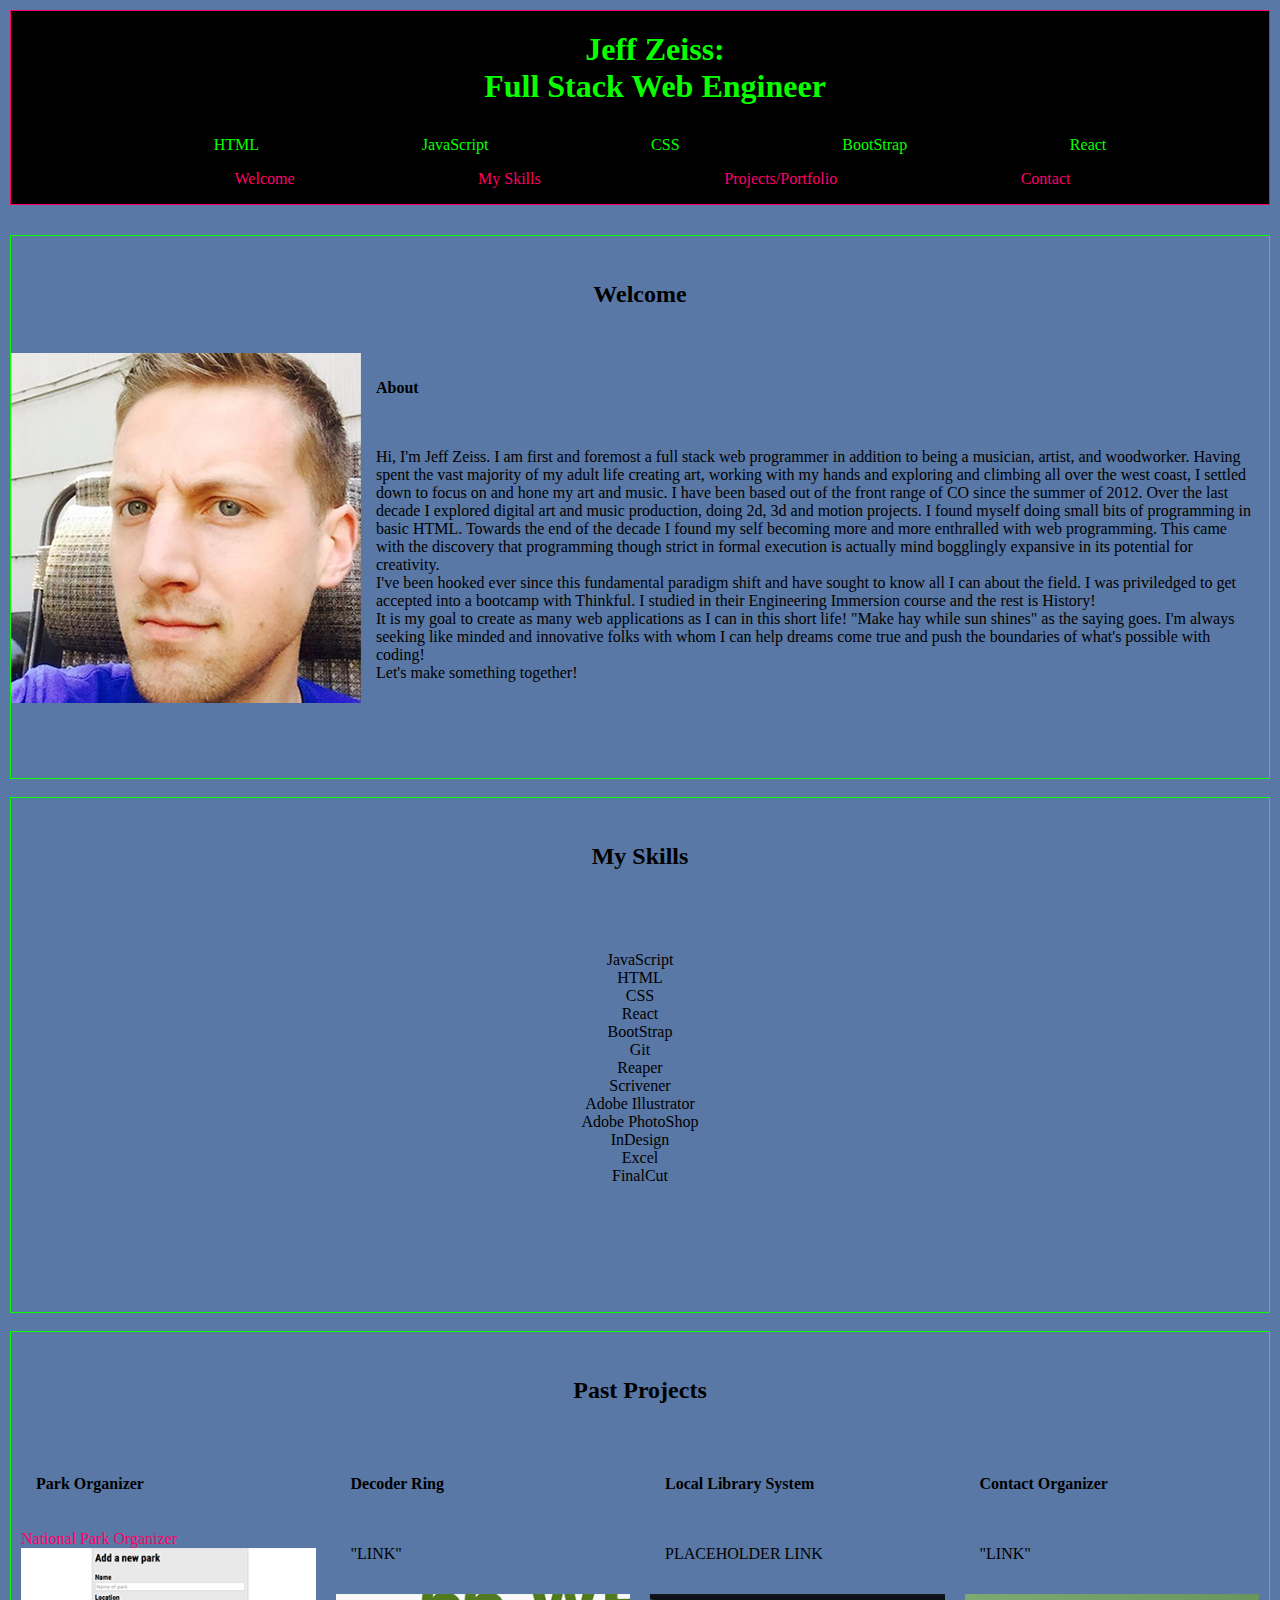
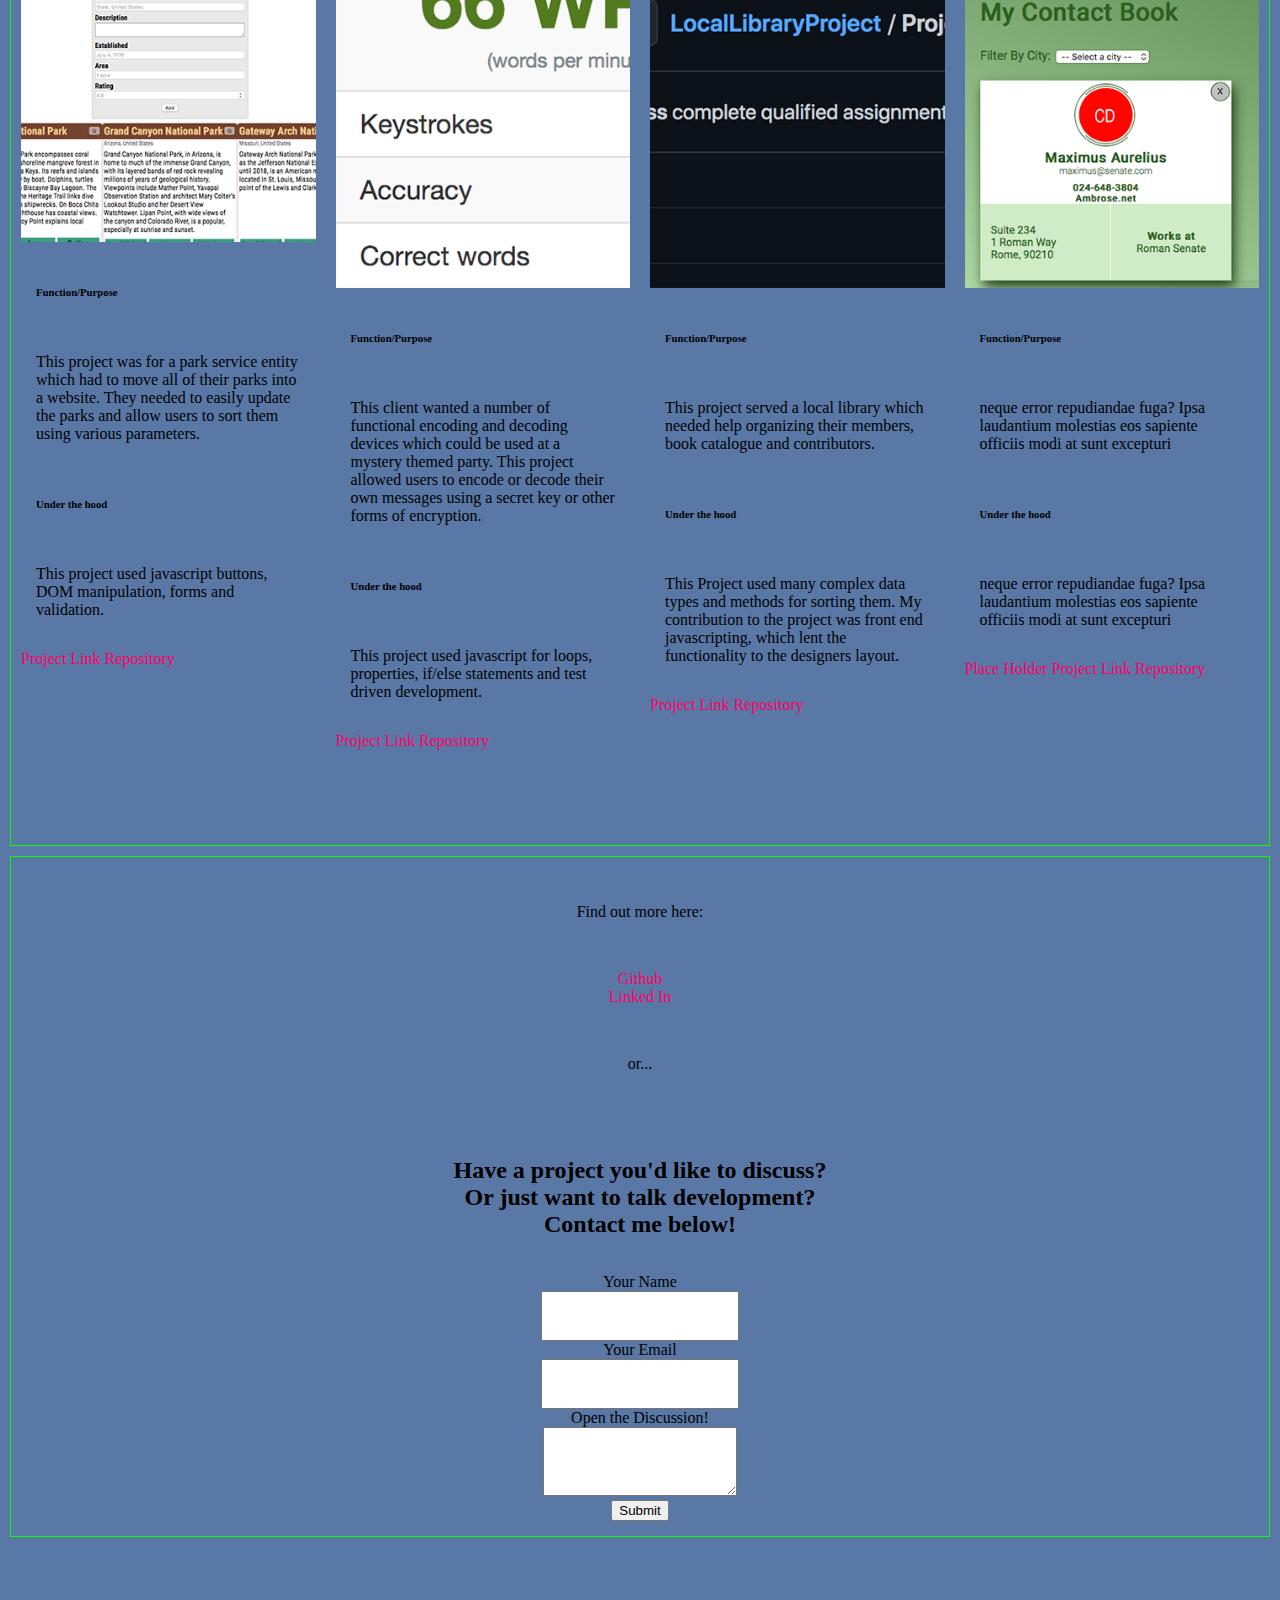
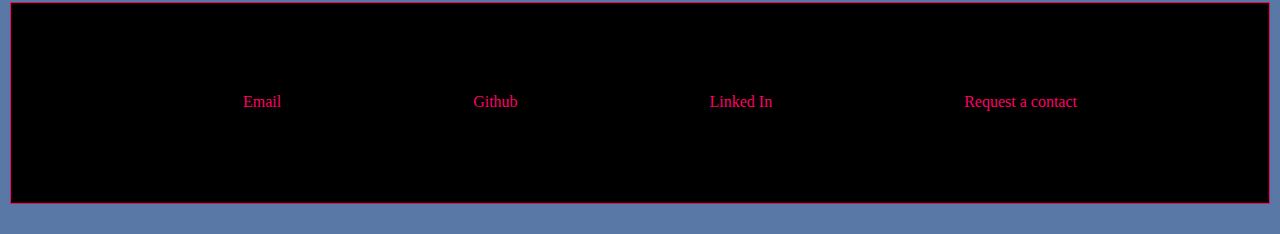
<file: index.html>
<!DOCTYPE html>
<html lang="en">
  <head>
    <meta charset="UTF-8">
    <meta http-equiv="X-UA-Compatible" content="IE=edge">
    <meta name="description" content="Jeffrey Zeiss's Full Stack Web Development Portfolio Home Page.">
    <meta name="viewport" content="width=device-width, initial-scale=1.0">
    <title>Jeff Zeiss: Full Stack Developer</title>
    <link rel="stylesheet" href="style.css">
  </head>
  <body>
    <header>
      <h1>Jeff Zeiss: <br>Full Stack Web Engineer</h1>
      <ul class="horizList">
        <li>HTML</li> 
        <li>JavaScript</li> 
        <li>CSS</li>
        <li>BootStrap</li> 
        <li>React</li>
      </ul>
      <Nav class="topNav">
        <ul class="navUL">
          <li class=liLink><a href=#welcome>Welcome</a></li>
          <li class=liLink><a href=#about>My Skills</a></li>
          <li class=liLink><a href=#projects>Projects/Portfolio</a></li>
          <li class=liLink><a href=#contact>Contact</a></li>
        </ul>
      </Nav>
    </header>
    <main>
      <section id="welcome">
        <h2>Welcome</h2>
        <div class="welcomeFlex">
          <img src="assets/selfie.png" alt="selfie" width="350" height= "350"/>
        
          <div>
          <!-- general notes about myself and personality -->
          <!-- how you got into coding/passion for the web -->
          <!-- where you are -->
          <!-- where you want to be -->
          <!-- who you want to work with TEAM/CLIENT -->
          <!-- what you want to work on -->
            <h4>About</h4>
            <p>Hi, I'm Jeff Zeiss. I am first and foremost a full stack web programmer in addition to being a musician, artist, and woodworker. 
              Having spent the vast majority of my adult life creating art, working with my hands and exploring and climbing all over the west coast, I
              settled down to focus on and hone my art and music. I have been based out of the front range of CO since the summer of 2012. Over the last 
              decade I explored digital art and music production, doing 2d, 3d and motion projects. I found myself doing small bits of programming in basic HTML. 
              Towards the
              end of the decade I found my self becoming more and more enthralled with web programming. This came with the discovery that programming though 
              strict in formal execution is actually mind bogglingly expansive in its potential for creativity.<br>
              I've been hooked ever since this fundamental paradigm shift and have sought to know all I can about the field. 
              I was priviledged to get accepted into a bootcamp with Thinkful. I studied in their Engineering Immersion course and the rest is History! <br>
              It is my goal to create as many web applications as I can in this short life! "Make hay while sun shines" as the saying goes. I'm always 
              seeking like minded and innovative folks with whom I can help dreams come true and push the boundaries of what's possible with coding!<br>
              Let's make something together!
            </p>
          </div>
        </div>
      </section>
      <div><br></div>
      <section id="about">
        <h2>My Skills</h2>
        <p><ol>
          <li>JavaScript</li>
          <li>HTML</li>
          <li>CSS</li>
          <li>React</li>
          <li>BootStrap</li>
          <li>Git</li>
          <li>Reaper</li>
          <li>Scrivener</li>
          <li>Adobe Illustrator</li>
          <li>Adobe PhotoShop</li>
          <li>InDesign</li>
          <li>Excel</li>
          <li>FinalCut</li>
        </ol></p>
        <!-- <div> -->
          <!-- skills -->
          <!-- experience -->
          <!-- passion for the web -->
          <!-- standout as a unique engineer -->
          <!-- <p>Lorem ipsum dolor sit amet consectetur adipisicing elit. Maxime mollitia,
          molestiae quas vel sint commodi repudiandae consequuntur voluptatum laborum
          numquam blanditiis harum quisquam eius sed odit fugiat iusto fuga praesentium
          optio, eaque rerum! Provident similique accusantium nemo autem. Veritatis
          obcaecati tenetur iure eius earum ut molestias architecto voluptate aliquam
          nihil, eveniet aliquid culpa officia aut! Impedit </p>
        </div> -->
      </section>
      <div><br></div>

      <section id="projects">
        <h2>Past Projects</h2>
        <div class="projCard">
          <div class="row">
            <div class="project responsive">
              <h4>Park Organizer</h4>
              <a href="https://jeffzeiss.github.io/NationalParkOrganizer/">National Park Organizer</a>
              <img src="assets/np.png" alt="screen grab" width="350" height="350"/>
              <h6>Function/Purpose</h6>
              <p>This project was for a park service entity which had to move all of their parks into a website. They needed to easily update the parks 
              and allow users to sort them using various parameters. 
              </p>
              <h6>Under the hood</h6>
              <p>This project used javascript buttons, DOM manipulation, forms and validation.</p>
              <a href="https://github.com/JeffZeiss/NationalParkOrganizer">Project Link Repository</a>
            </div>
            <!-- </div>
              <div class="projCard"> -->
            <div class="project responsive">
              <h4>Decoder Ring</h4>
              <!-- <a href="https://github.com/JeffZeiss/LocalLibraryProject/tree/main/Project_Local_Library_1">Project Link Live</a> -->
              <p>"LINK"</p>
              <img src="assets/placeholder2.png" alt="screen grab" width="350" height="350"/>
              <h6>Function/Purpose</h6>
              <p>This client wanted a number of functional encoding and decoding devices which could be used at a mystery themed party. This 
              project allowed users to encode or decode their own messages using a secret key or other forms of encryption.</p>
              <h6>Under the hood</h6>
              <p>This project used javascript for loops, properties, if/else statements and test driven development.</p>
              <a href="https://github.com/JeffZeiss/Decoder_Ring_Capstone">Project Link Repository</a>
            </div>
          </div>
          <div class="row">
                    <!-- </div>
                      <div class="projCard"> ----------LINK DEAD-->
            <div class="project responsive">
              <h4>Local Library System</h4>
                   <!-- <a href="https://jeffzeiss.github.io/LocalLibraryProject/">Local Library System</a> -->
              <p>PLACEHOLDER LINK</p>
              <img src="assets/placeholder1.png" alt="screen grab" width="350" height="350"/>
              <h6>Function/Purpose</h6>
              <p>This project served a local library which needed help organizing their members, book catalogue and contributors.</p>
              <h6>Under the hood</h6>
              <p>This Project used many complex data types and methods for sorting them. My contribution to the project was front end javascripting, which
              lent the functionality to the designers layout.
              </p>
              <a href="https://github.com/JeffZeiss/LocalLibraryProject">Project Link Repository</a>
              </div><br>
              <div class="project responsive">
              <h4>Contact Organizer</h4>
              <!-- <a href="https://github.com/JeffZeiss/LocalLibraryProject/tree/main/Project_Local_Library_1">Project Link Live</a> -->
              <p>"LINK"</p>
              <img src="assets/contacts.png" alt="screen grab" width="350" height="350"/>
              <h6>Function/Purpose</h6>
              <p>neque error repudiandae fuga? Ipsa laudantium molestias eos 
              sapiente officiis modi at sunt excepturi</p>
              <h6>Under the hood</h6>
              <p>neque error repudiandae fuga? Ipsa laudantium molestias eos 
              sapiente officiis modi at sunt excepturi</p>
              <a href="https://github.com/JeffZeiss/RosterReactM21CP8">Place Holder Project Link Repository</a>
            </div><br>
        <!-- </div>
        <div class="row"> ----------LINK WORKING-->
          </div>
        </div>
      </section>
      <section id="contact">
        <form action="https://formspree.io/f/mwkwgbqq" target ="_blank" method="post">
          <p>Find out more here:</p><br>
          <a href="https://github.com/JeffZeiss">Github</a><br>
          <a href="https://www.linkedin.com/in/jeffreyzeiss/">Linked In</a><br><br><p>or...</p><br>
          <h2>Have a project you'd like to discuss? <br>Or just want to talk development?<br>Contact me below!</h2>
          <label for="name">Your Name</label>
          <input id="name" type="text" name="name" required/><br>
          <label for="email">Your Email</label>
          <input id="email" type="email" name="email" required/><br>
          <label for="messageme">Open the Discussion!</label>
          <textarea id="messageme" name="messageContent" required maxlength="250"></textarea><br>
          <button type="submit">Submit</button>
        </form>
      </section>    
    </main>
    <footer>
      <h5>Contact me with one of the links below!</h5>
      <ul class="horizList">
        <li><a href="mailto:jefferzeiss@gmail.com">Email</a></li>
        <li><a href="https://github.com/JeffZeiss">Github</a></li>
        <li><a href="https://www.linkedin.com/in/jeffreyzeiss/">Linked In</a></li>
        <li><a href="#contact">Request a contact</a></li>
      </ul>
      <h6>©2021 Jeffrey Zeiss. All Rights Reserved</h6>
      
    </footer>
  </body>
</html>
</file>
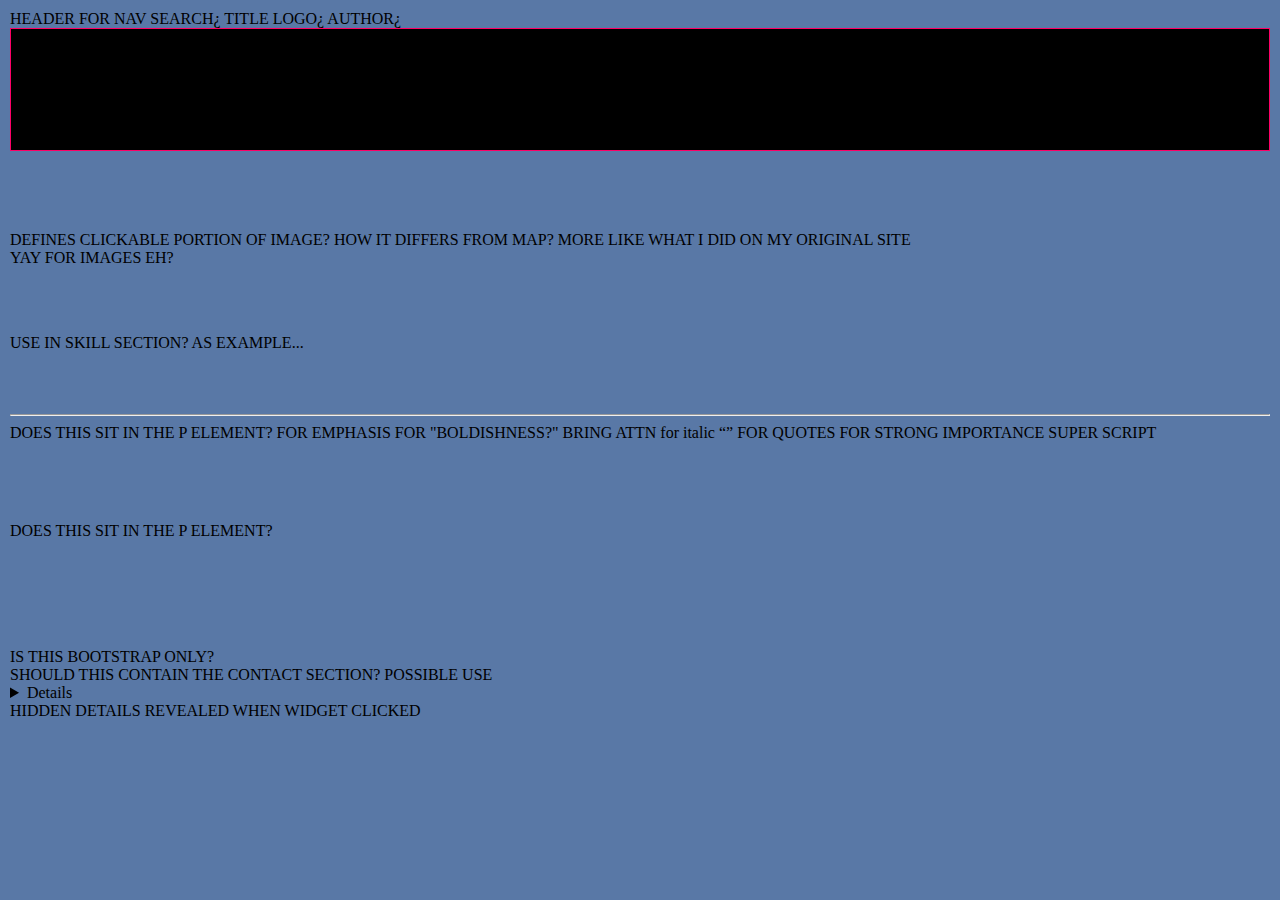
<file: indexElementNotes.html>
<html lang="en">
<head>
    <meta charset="UTF-8">
    <meta http-equiv="X-UA-Compatible" content="IE=edge">
    <meta name="viewport" content="width=device-width, initial-scale=1.0">
    <title>Jeff Zeiss: Developer</title>
    <link rel="stylesheet" href="style.css">
</head>
<body>
    HEADER FOR NAV SEARCH¿ TITLE LOGO¿ AUTHOR¿
    <main>
    <header>
        TITLE
        <h1></h1>
        NAVIGATION
        <nav>
            <ul>LINKS
                <li>
                    <a href="#"></a>
                </li>
            </ul>
        </nav>
    </header>
    <section>
        <h2></h2>

    </section>
    <area> DEFINES CLICKABLE PORTION OF IMAGE? HOW IT DIFFERS FROM MAP?
    <map></map>MORE LIKE WHAT I DID ON MY ORIGINAL SITE
    <img> YAY FOR IMAGES EH?
    <div></div>
    <article>
        <h3></h3>
        <code></code>USE IN SKILL SECTION? AS EXAMPLE...
        <p></p>
        <hr>DOES THIS SIT IN THE P ELEMENT?
        <em></em> FOR EMPHASIS
        <b></b> FOR "BOLDISHNESS?" BRING ATTN
        <i></i> for italic
        <q></q> FOR QUOTES
        <strong></strong> FOR STRONG IMPORTANCE
        <sup></sup> SUPER SCRIPT
        <p></p>
        <br>DOES THIS SIT IN THE P ELEMENT?
        <p></p>
        <div>
            <p></p>
        </div>
      </article>
      <card></card>IS THIS BOOTSTRAP ONLY?
    </main> SHOULD THIS CONTAIN THE CONTACT SECTION?

    POSSIBLE USE
    <details></details>HIDDEN DETAILS REVEALED WHEN WIDGET CLICKED
    <dialog></dialog>
    <menu></menu>
    <template> PLACED TO BE FILLED HYPOTHETICALLY VIA JS


    CONTACT
    <form></form>

 These are finished form examples from the checkpoint
    <form action="process-form.js" method="post">
        <!-- Add the HTML input elements here -->
      Text example
      <label for="user-name">First name:</label>
  <input id="user-name" type="text" name="name" />
 
 
  <input
    id="location"
    type="text"
    name="zipcode"
    autofocus="on"
    maxlength="5"
    required
    placeholder=""
  />  Alternative input options + placeholder where?
  <label for="form-message">Your message:</label>
 
 text area 
  <textarea
    id="form-message"
    name="message"
    autofocus="on"
    required
    maxlength="200"
  ></textarea>


  <form> Radio butons!
    <h2>Favorite Color:</h2>
    <input id="red" name="color" type="radio" value="red" />
    <label for="red">Red</label><br />
    <input id="blue" name="color" type="radio" value="blue" />
    <label for="blue">Blue</label><br />
    <input id="white" name="color" type="radio" value="white" />
    <label for="white">White</label><br />
  </form>


  <form> Checkboxes
    <p>Choose your monster's features:</p>
    <input name="scales" type="checkbox" id="scales" />
    <label for="scales">Scales</label><br />
    <input name="horns" type="checkbox" id="horns" />
    <label for="horns">Horns</label><br />
    <input name="wings" type="checkbox" id="wings" />
    <label for="wings">Wings</label>
  </form>


  <form> dropdown list
    <h2>Choose a font:</h2>
    <select name="fonts" size="1">
      <option value="arial">Arial</option>
      <option value="times">Times New Roman</option>
      <option value="comicsans">Comic Sans</option>
      <option value="papyrus">Papyrus</option>
    </select>
  </form>


  <form> SUBMISSION BUTTONS<<<<<<<<<<<<<<<<<<<
    <button type="submit">Submit</button>
    <button type="reset">Reset</button>
  </form>


  <form>
    <fieldset>field sets
      <legend>Shipping Information</legend>
      <div>
        <label for="shippingName">Name:</label>
        <input id="shippingName" type="text" name="shipName" />
      </div>
      <div>
        <label for="shippingZip">Zip code:</label>
        <input id="shippingZip" type="text" name="shipZip" />
      </div>
    </fieldset>
  </form>


  <form> Password field
    <label for="pwd">Password:</label>
    <input id="pwd" type="password" name="pwd" minlength="8" />
  </form>

  <form> Pattern forcer
    <label for="phonenum">Phone #:</label>
    <input
      id="phonenum"
      type="text"
      name="phone"
      pattern="\d{3}[\-]\d{3}[\-]\d{4}"
      placeholder="xxx-xxx-xxxx"
    />
  </form>



    </form> end form example list
  
    <form></form>
    <input/> single container
    <fieldset></fieldset>
    <option></option>
    <select></select>
    <label></label>
    <textarea>	
    <button></button>
    CONTACT INFO
    <address></address>
    ABOUT SITE THE AUTHOR, COPYRIGHT
    <footer></footer>
    SCRIPT
    <script href></script>
    <noscript></noscript>
</body>
</html>
</file>
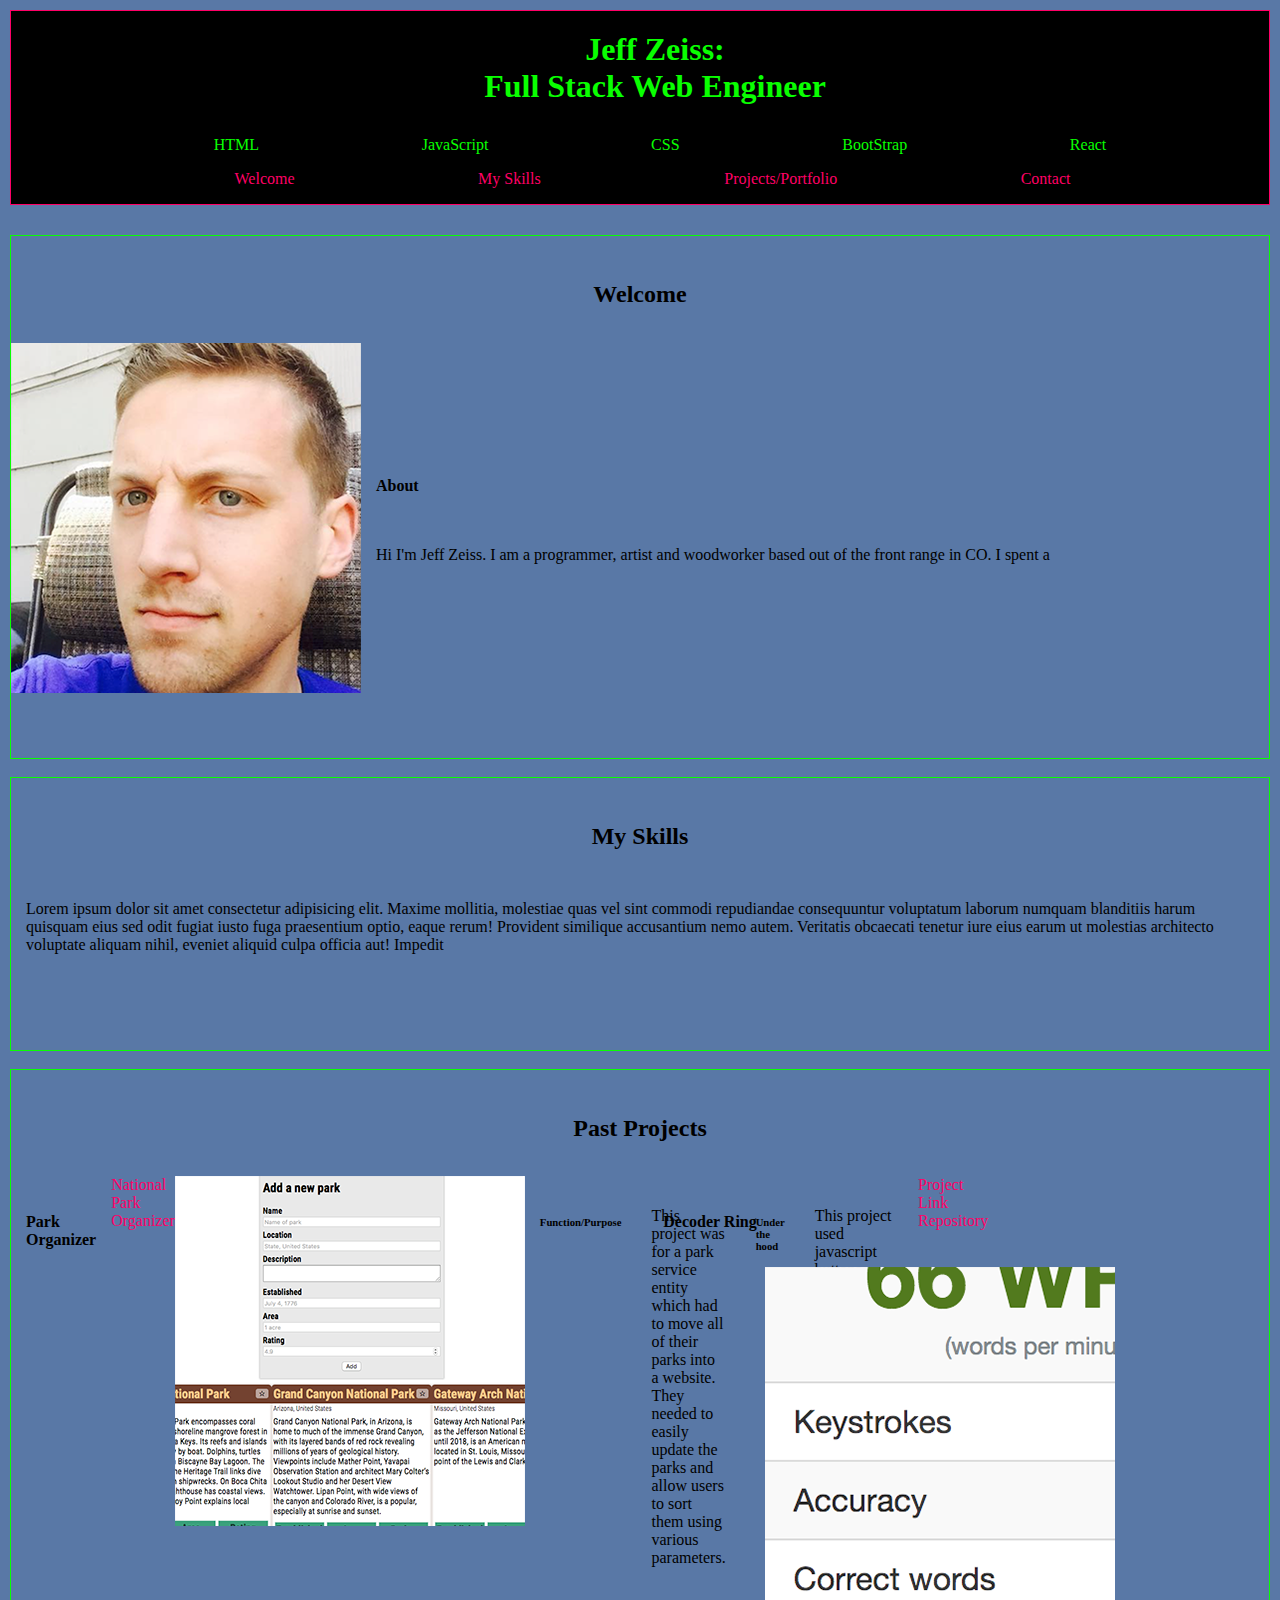
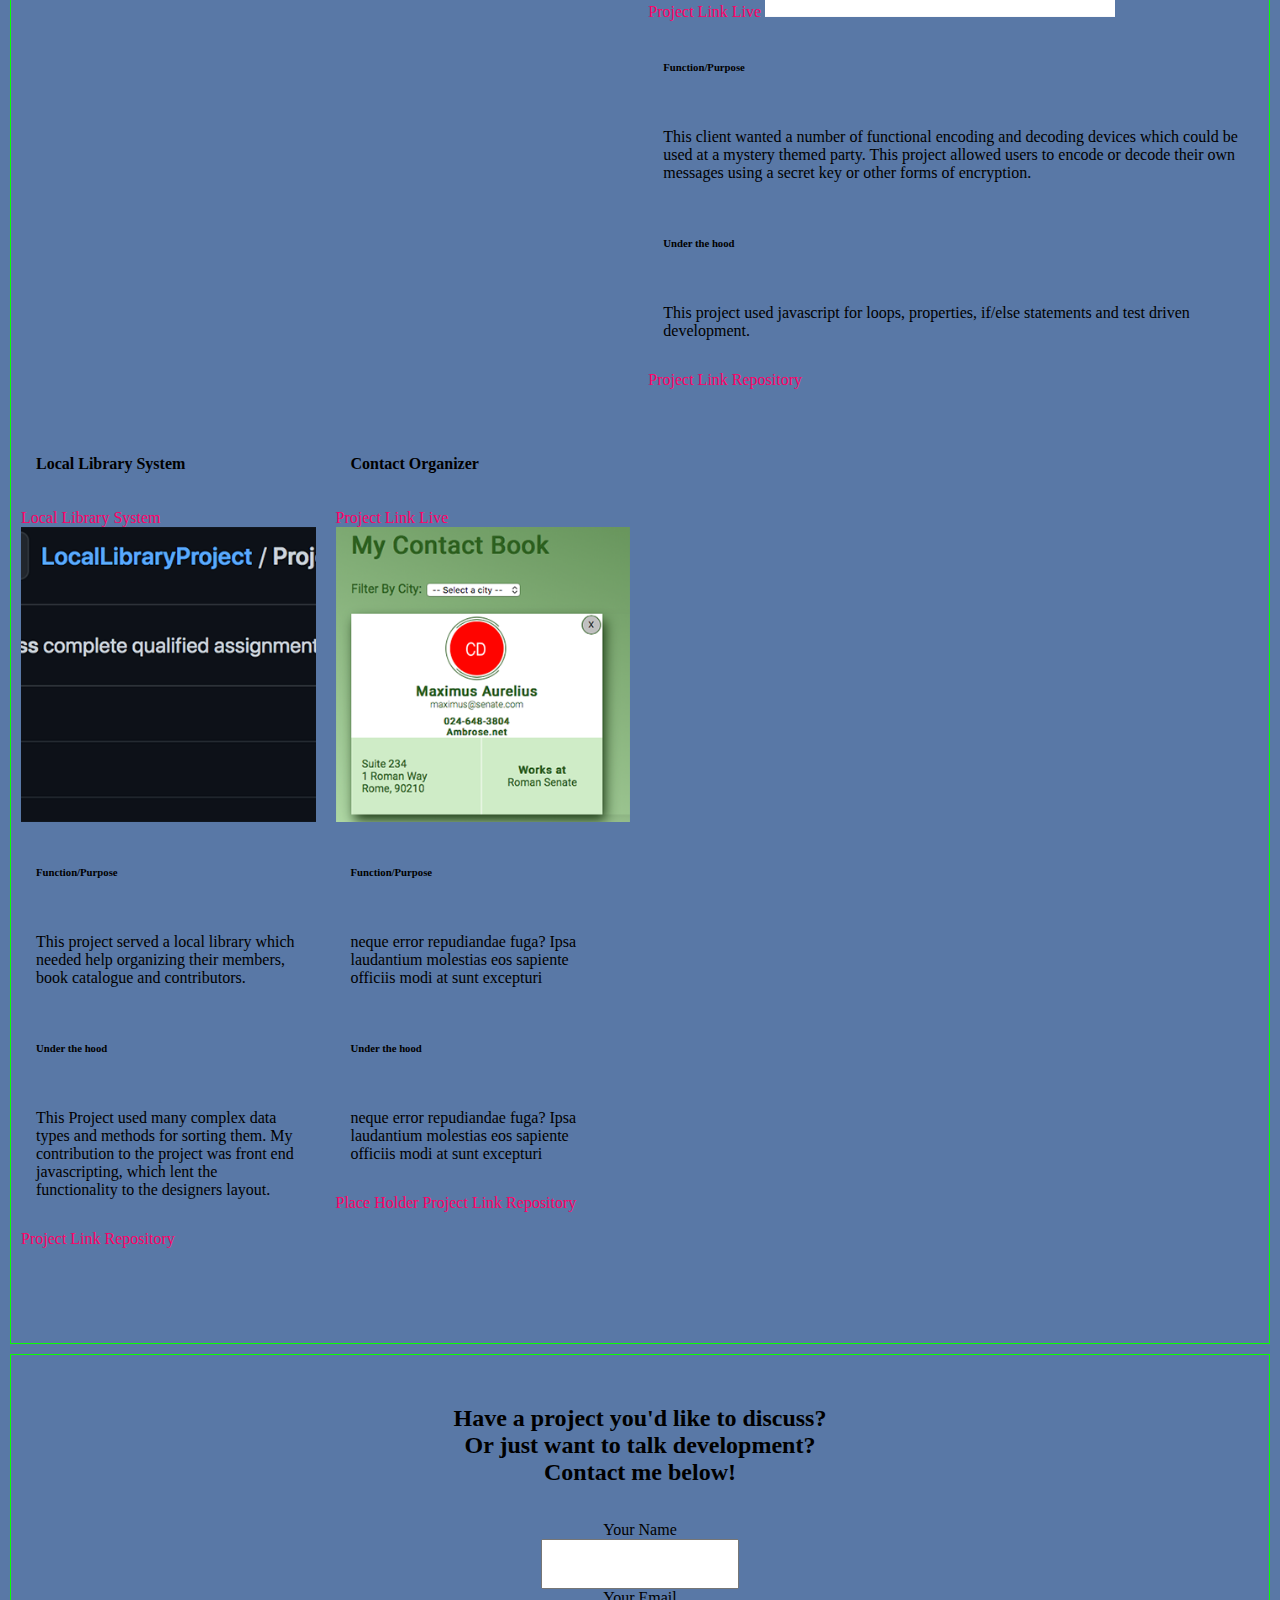
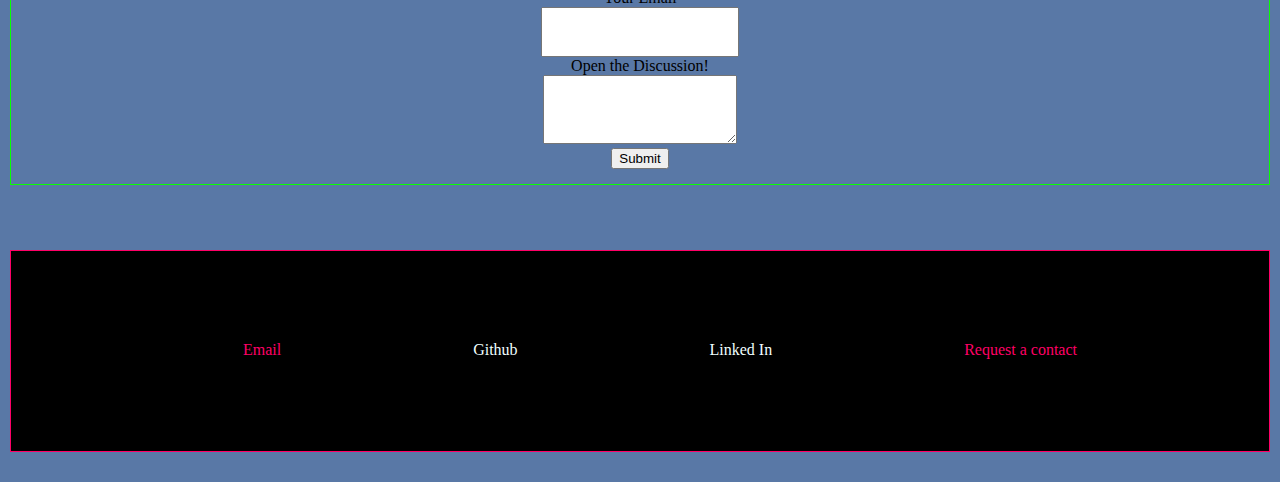
<file: indexNOT UPDATED copy.html>
<!DOCTYPE html>
<html lang="en">
  <head>
    <meta charset="UTF-8">
    <meta http-equiv="X-UA-Compatible" content="IE=edge">
    <meta name="description" content="Jeffrey Zeiss's Full Stack Web Development Portfolio Home Page.">
    <meta name="viewport" content="width=device-width, initial-scale=1.0">
    <title>Jeff Zeiss: Full Stack Developer</title>
    <link rel="stylesheet" href="style.css">
  </head>
  <body>
    <header>
      <h1>Jeff Zeiss: <br>Full Stack Web Engineer</h1>
      <ul class="horizList">
        <li>HTML</li> 
        <li>JavaScript</li> 
        <li>CSS</li>
        <li>BootStrap</li> 
        <li>React</li>
      </ul>
      <Nav class="topNav">
        <ul class="navUL">
          <li class=liLink><a href=#welcome>Welcome</a></li>
          <li class=liLink><a href=#about>My Skills</a></li>
          <li class=liLink><a href=#projects>Projects/Portfolio</a></li>
          <li class=liLink><a href=#contact>Contact</a></li>
        </ul>
      </Nav>
    </header>
    <main>
      <section id="welcome">
        <h2>Welcome</h2>
        <div class="welcomeFlex">
          <img src="assets/selfie.png" alt="selfie" width="350" height= "350"/>
        
          <div>
          <!-- general notes about myself and personality -->
          <!-- how you got into coding/passion for the web -->
          <!-- where you are -->
          <!-- where you want to be -->
          <!-- who you want to work with TEAM/CLIENT -->
          <!-- what you want to work on -->
            <h4>About</h4>
            <p>Hi I'm Jeff Zeiss. I am a programmer, artist and woodworker based out of the front range in CO. I spent 
            a 
            </p>
          </div>
        </div>
      </section>
      <div><br></div>
      <section id="about">
        <h2>My Skills</h2>
        <div>
          <!-- skills -->
          <!-- experience -->
          <!-- passion for the web -->
          <!-- standout as a unique engineer -->
          <p>Lorem ipsum dolor sit amet consectetur adipisicing elit. Maxime mollitia,
          molestiae quas vel sint commodi repudiandae consequuntur voluptatum laborum
          numquam blanditiis harum quisquam eius sed odit fugiat iusto fuga praesentium
          optio, eaque rerum! Provident similique accusantium nemo autem. Veritatis
          obcaecati tenetur iure eius earum ut molestias architecto voluptate aliquam
          nihil, eveniet aliquid culpa officia aut! Impedit </p>
        </div>
      </section>
      <div><br></div>

      <section id="projects">
        <h2>Past Projects</h2>
        <div class="projCard">
          <div class="row">
            <h4>Park Organizer</h4>
              <a href="https://jeffzeiss.github.io/NationalParkOrganizer/">National Park Organizer</a>
              <img src="assets/np.png" alt="screen grab" />
              <!-- width="350" height="350" -->
              
              <h6>Function/Purpose</h6>
              <p>This project was for a park service entity which had to move all of their parks into a website. They needed to easily update the parks 
              and allow users to sort them using various parameters. 
              </p>
              <h6>Under the hood</h6>
              <p>This project used javascript buttons, DOM manipulation, forms and validation.</p>
              <a href="https://github.com/JeffZeiss/NationalParkOrganizer">Project Link Repository</a>
            </div><br>
        <!-- </div>
        <div class="projCard"> -->
            <div class="project responsive">
              <h4>Decoder Ring</h4>
              <a href="https://github.com/JeffZeiss">Project Link Live</a>
              <!-- <p>"LINK"</p> -->
              <img src="assets/placeholder2.png" alt="screen grab" />
              <!-- width="350" height="350" -->
              
              <h6>Function/Purpose</h6>
              <p>This client wanted a number of functional encoding and decoding devices which could be used at a mystery themed party. This 
              project allowed users to encode or decode their own messages using a secret key or other forms of encryption.</p>
              <h6>Under the hood</h6>
              <p>This project used javascript for loops, properties, if/else statements and test driven development.</p>
              <a href="https://github.com/JeffZeiss/Decoder_Ring_Capstone">Project Link Repository</a>
            </div>
          </div>
          <div class="row">
          <!-- </div>
        <div class="projCard"> -->
            <div class="project responsive">
              <h4>Local Library System</h4>
                   <a href="https://github.com/JeffZeiss">Local Library System</a>
              <!-- <p>PLACEHOLDER LINK</p> -->
              <img src="assets/placeholder1.png" alt="screen grab" />
              <!-- width="350" height="350" -->
              
              <h6>Function/Purpose</h6>
              <p>This project served a local library which needed help organizing their members, book catalogue and contributors.</p>
              <h6>Under the hood</h6>
              <p>This Project used many complex data types and methods for sorting them. My contribution to the project was front end javascripting, which
              lent the functionality to the designers layout.
              </p>
              <a href="https://github.com/JeffZeiss/LocalLibraryProject">Project Link Repository</a>
            </div><br>
        <!-- </div>
        <div class="row"> -->
            <div class="project responsive">
              <h4>Contact Organizer</h4>
              <a href="https://github.com/JeffZeiss">Project Link Live</a>
              <!-- <p>"LINK"</p> -->
              <img src="assets/contacts.png" alt="screen grab" />
              <!-- width="350" height="350" -->
              
              <h6>Function/Purpose</h6>
              <p>neque error repudiandae fuga? Ipsa laudantium molestias eos 
              sapiente officiis modi at sunt excepturi</p>
              <h6>Under the hood</h6>
              <p>neque error repudiandae fuga? Ipsa laudantium molestias eos 
              sapiente officiis modi at sunt excepturi</p>
              <a href="https://github.com/JeffZeiss/RosterReactM21CP8">Place Holder Project Link Repository</a>
            </div>
          </div>
        </div>
      </section>
      <section id="contact">
        <form action="https://formspree.io/f/mwkwgbqq" target ="_blank" method="post">
          <h2>Have a project you'd like to discuss? <br>Or just want to talk development?<br>Contact me below!</h2>
          <label for="name">Your Name</label>
          <input id="name" type="text" name="name" required/><br>
          <label for="email">Your Email</label>
          <input id="email" type="email" name="email" required/><br>
          <label for="messageme">Open the Discussion!</label>
          <textarea id="messageme" name="messageContent" required maxlength="250"></textarea><br>
          <button type="submit">Submit</button>
        </form>
      </section>    
    </main>
    <footer>
      <h5>Contact me with one of the links below!</h5>
      <ul class="horizList">
        <li><a href="mailto:jefferzeiss@gmail.com">Email</a></li>
        <li><a href="">Github</a></li>
        <li><a href="">Linked In</a></li>
        <li><a href="#contact">Request a contact</a></li>
      </ul>
      <h6>©2021 Jeffrey Zeiss. All Rights Reserved</h6>
      
    </footer>
  </body>
</html>
</file>
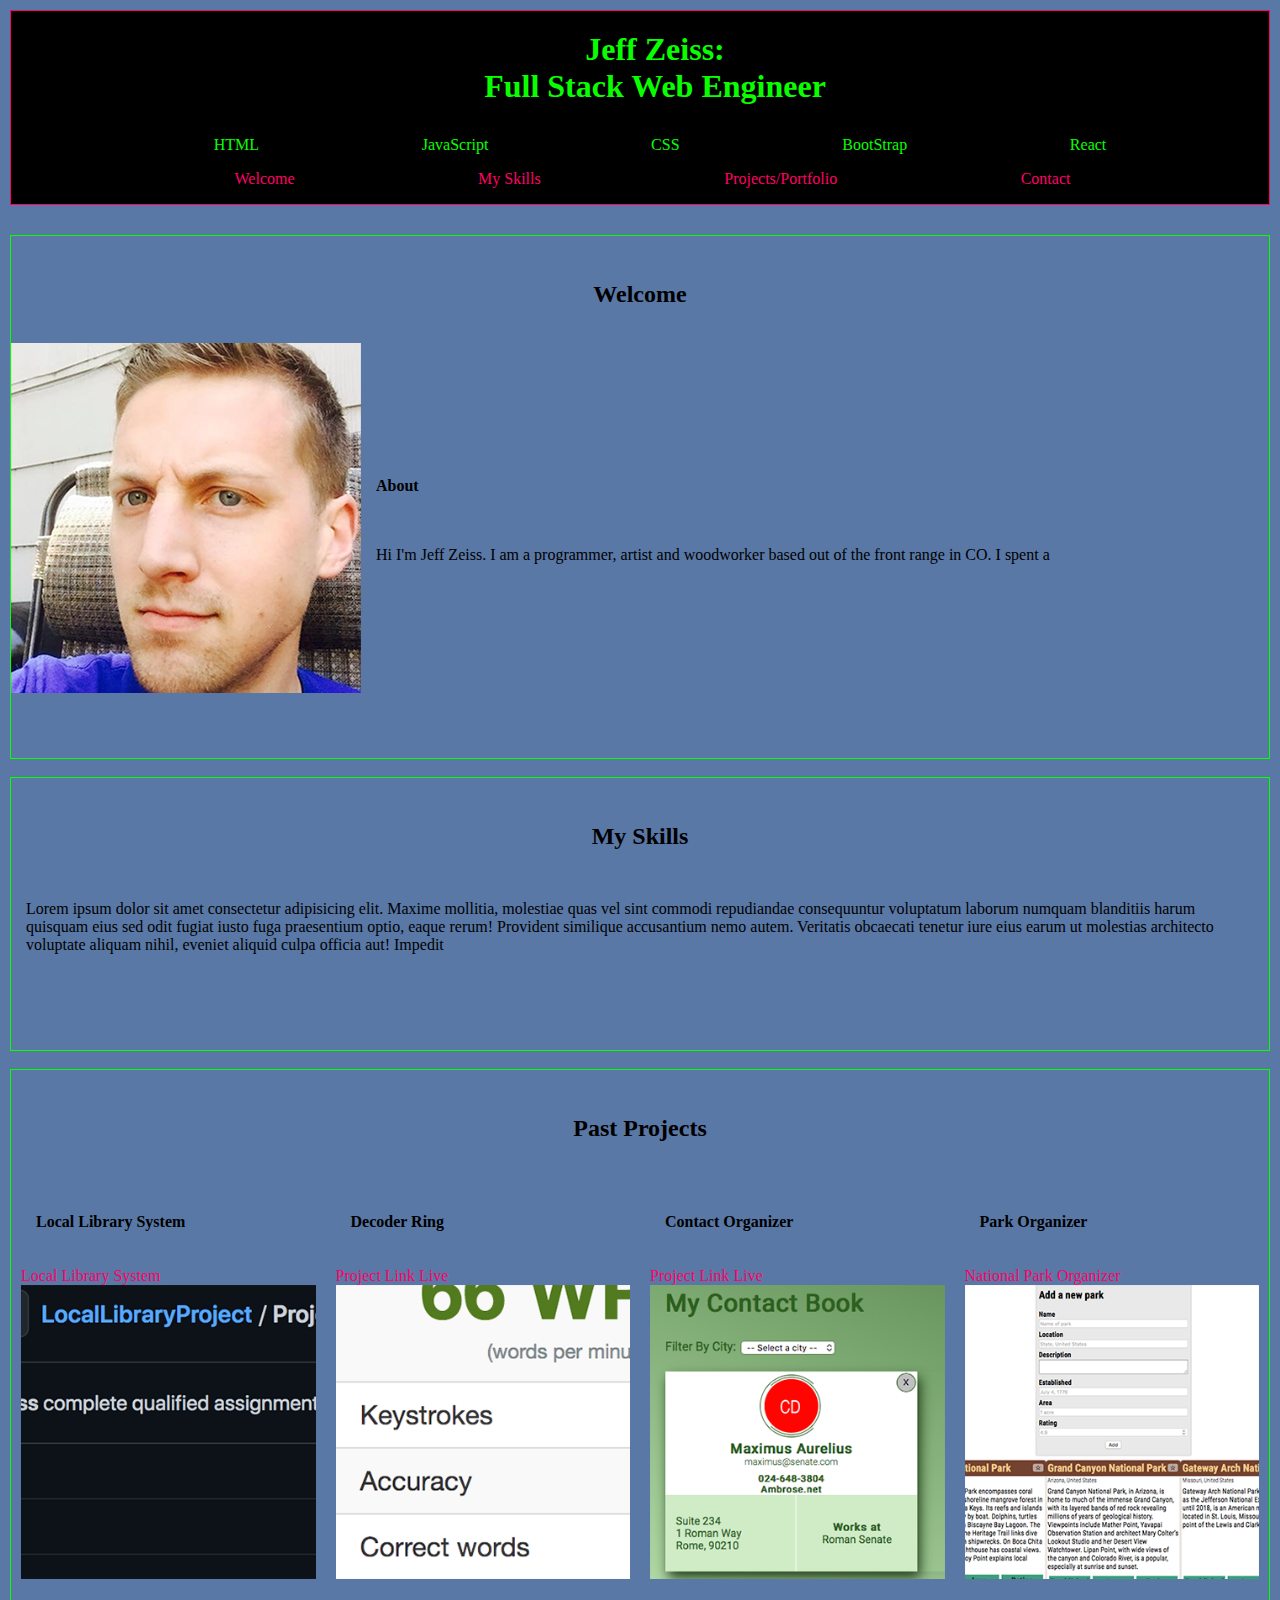
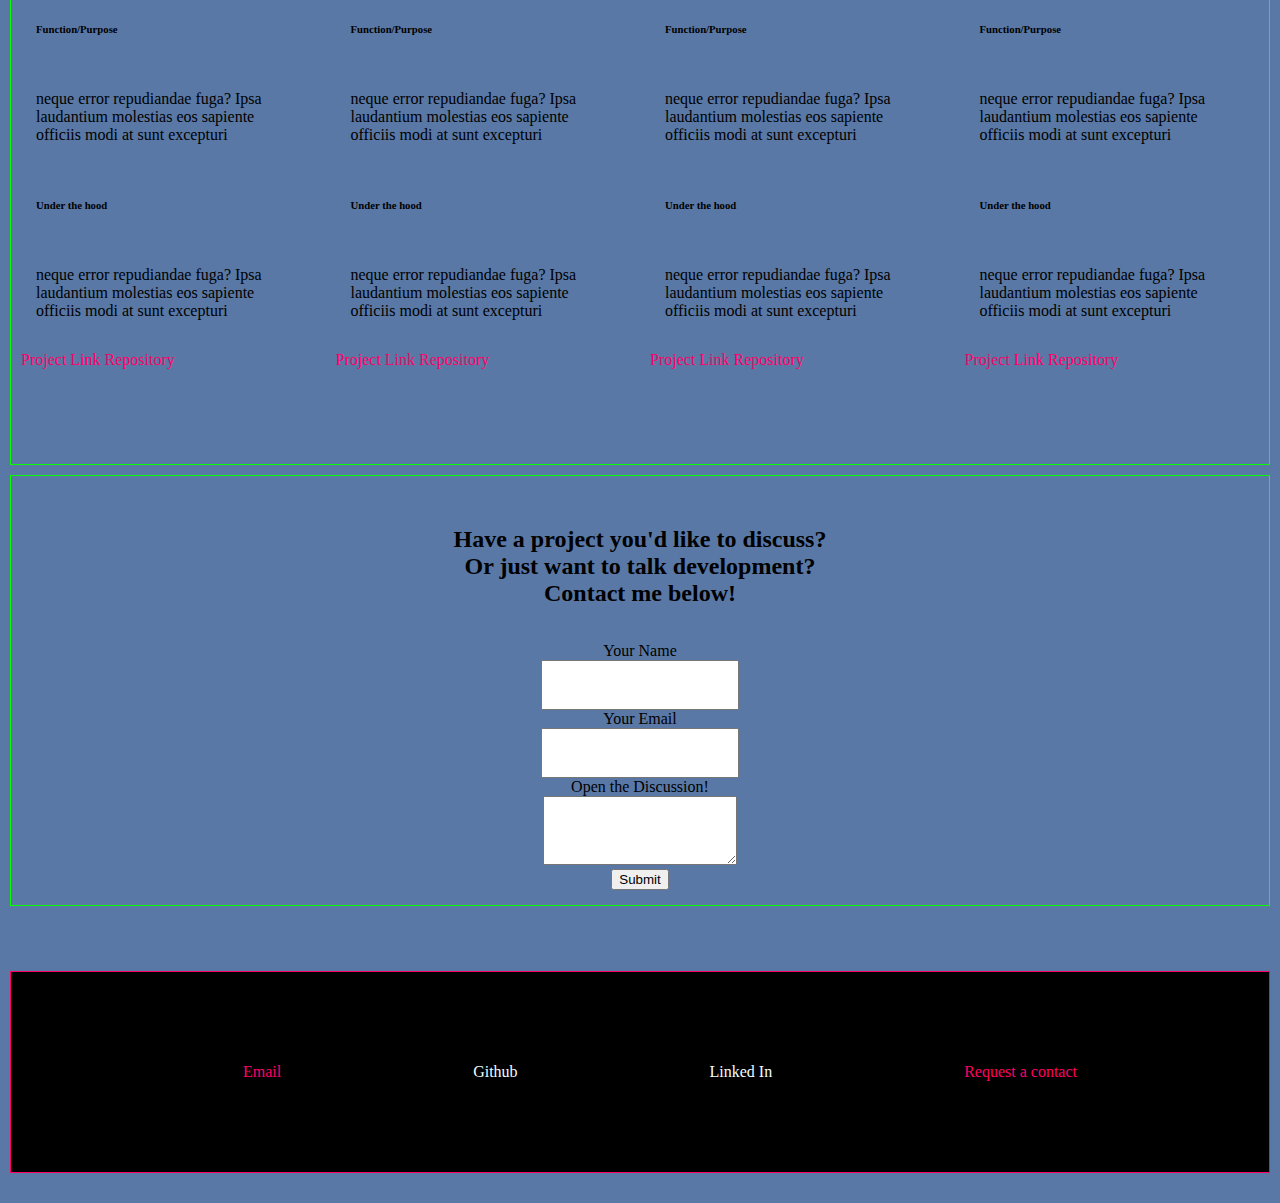
<file: indexNOT UPDATED.html>
<!DOCTYPE html>
<html lang="en">
  <head>
    <meta charset="UTF-8">
    <meta http-equiv="X-UA-Compatible" content="IE=edge">
    <meta name="description" content="Jeffrey Zeiss's Full Stack Web Development Portfolio Home Page.">
    <meta name="viewport" content="width=device-width, initial-scale=1.0">
    <title>Jeff Zeiss: Full Stack Developer</title>
    <link rel="stylesheet" href="style.css">
  </head>
  <body>
    <header>
      <h1>Jeff Zeiss: <br>Full Stack Web Engineer</h1>
      <ul class="horizList">
        <li>HTML</li> 
        <li>JavaScript</li> 
        <li>CSS</li>
        <li>BootStrap</li> 
        <li>React</li>
      </ul>
      <Nav class="topNav">
        <ul class="navUL">
          <li class=liLink><a href=#welcome>Welcome</a></li>
          <li class=liLink><a href=#about>My Skills</a></li>
          <li class=liLink><a href=#projects>Projects/Portfolio</a></li>
          <li class=liLink><a href=#contact>Contact</a></li>
        </ul>
      </Nav>
    </header>
    <main>
      <section id="welcome">
        <h2>Welcome</h2>
        <div class="welcomeFlex">
          <img src="assets/selfie.png" alt="selfie" width="350" height= "350"/>
        
          <div>
          <!-- general notes about myself and personality -->
          <!-- how you got into coding/passion for the web -->
          <!-- where you are -->
          <!-- where you want to be -->
          <!-- who you want to work with TEAM/CLIENT -->
          <!-- what you want to work on -->
            <h4>About</h4>
            <p>Hi I'm Jeff Zeiss. I am a programmer, artist and woodworker based out of the front range in CO. I spent 
            a 
            </p>
          </div>
        </div>
      </section>
      <div><br></div>
      <section id="about">
        <h2>My Skills</h2>
        <div>
          <!-- skills -->
          <!-- experience -->
          <!-- passion for the web -->
          <!-- standout as a unique engineer -->
          <p>Lorem ipsum dolor sit amet consectetur adipisicing elit. Maxime mollitia,
          molestiae quas vel sint commodi repudiandae consequuntur voluptatum laborum
          numquam blanditiis harum quisquam eius sed odit fugiat iusto fuga praesentium
          optio, eaque rerum! Provident similique accusantium nemo autem. Veritatis
          obcaecati tenetur iure eius earum ut molestias architecto voluptate aliquam
          nihil, eveniet aliquid culpa officia aut! Impedit </p>
        </div>
      </section>
      <div><br></div>

      <section id="projects">
        <h2>Past Projects</h2>
        <div class="projCard">
          <div class="row">
            <div class="project responsive">
              <h4>Local Library System</h4>
              <a href="https://jeffzeiss.github.io/LocalLibraryProject/">Local Library System</a>
              <img src="assets/placeholder1.png" alt="screen grab" width="350" height="350"/>
              <h6>Function/Purpose</h6>
              <p>neque error repudiandae fuga? Ipsa laudantium molestias eos 
              sapiente officiis modi at sunt excepturi</p>
              <h6>Under the hood</h6>
              <p>neque error repudiandae fuga? Ipsa laudantium molestias eos 
              sapiente officiis modi at sunt excepturi</p>
              <a href="https://github.com/JeffZeiss/LocalLibraryProject">Project Link Repository</a>
            </div><br>
        <!-- </div>
        <div class="projCard"> -->
            <div class="project responsive">
              <h4>Decoder Ring</h4>
              <a href="https://github.com/JeffZeiss/LocalLibraryProject/tree/main/Project_Local_Library_1">Project Link Live</a>
              <img src="assets/placeholder2.png" alt="screen grab" width="350" height="350"/>
              <h6>Function/Purpose</h6>
              <p>neque error repudiandae fuga? Ipsa laudantium molestias eos 
              sapiente officiis modi at sunt excepturi</p>
              <h6>Under the hood</h6>
              <p>neque error repudiandae fuga? Ipsa laudantium molestias eos 
              sapiente officiis modi at sunt excepturi</p>
              <a href="https://github.com/JeffZeiss/LocalLibraryProject/tree/main/Project_Local_Library_1">Project Link Repository</a>
            </div>
          </div>
          <div class="row">
          <!-- </div>
        <div class="projCard"> -->
            <div class="project responsive">
              <h4>Contact Organizer</h4>
              <a href="https://github.com/JeffZeiss/LocalLibraryProject/tree/main/Project_Local_Library_1">Project Link Live</a>
              <img src="assets/contacts.png" alt="screen grab" width="350" height="350"/>
              <h6>Function/Purpose</h6>
              <p>neque error repudiandae fuga? Ipsa laudantium molestias eos 
              sapiente officiis modi at sunt excepturi</p>
              <h6>Under the hood</h6>
              <p>neque error repudiandae fuga? Ipsa laudantium molestias eos 
              sapiente officiis modi at sunt excepturi</p>
              <a href="https://github.com/JeffZeiss/LocalLibraryProject/tree/main/Project_Local_Library_1">Project Link Repository</a>
            </div><br>
        <!-- </div>
        <div class="row"> -->
            <div class="project responsive">
              <h4>Park Organizer</h4>
              <a href="https://jeffzeiss.github.io/NationalParkOrganizer/">National Park Organizer</a>
              <img src="assets/np.png" alt="screen grab" width="350" height="350"/>
              <h6>Function/Purpose</h6>
              <p>neque error repudiandae fuga? Ipsa laudantium molestias eos 
              sapiente officiis modi at sunt excepturi</p>
              <h6>Under the hood</h6>
              <p>neque error repudiandae fuga? Ipsa laudantium molestias eos 
              sapiente officiis modi at sunt excepturi</p>
              <a href="https://github.com/JeffZeiss/NationalParkOrganizer">Project Link Repository</a>
            </div>
          </div>
        </div>
      </section>
      <section id="contact">
        <form action="https://formspree.io/f/mwkwgbqq" target ="_blank" method="post">
          <h2>Have a project you'd like to discuss? <br>Or just want to talk development?<br>Contact me below!</h2>
          <label for="name">Your Name</label>
          <input id="name" type="text" name="name" required/><br>
          <label for="email">Your Email</label>
          <input id="email" type="email" name="email" required/><br>
          <label for="messageme">Open the Discussion!</label>
          <textarea id="messageme" name="messageContent" required maxlength="250"></textarea><br>
          <button type="submit">Submit</button>
        </form>
      </section>    
    </main>
    <footer>
      <h5>Contact me with one of the links below!</h5>
      <ul class="horizList">
        <li><a href="mailto:jefferzeiss@gmail.com">Email</a></li>
        <li><a href="">Github</a></li>
        <li><a href="">Linked In</a></li>
        <li><a href="#contact">Request a contact</a></li>
      </ul>
      <h6>©2021 Jeffrey Zeiss. All Rights Reserved</h6>
      
    </footer>
  </body>
</html>
</file>
<file: style.css>
body {
    background-color: #5978a6;
    margin:10px;
}

header, footer{
    background-color: black;
    justify-content: center;
    margin-bottom: 30px;
    border: 1px solid #ff0066;
}

header h1 {
    color: #09ff00;
    width:100%;
    margin: 0;
    text-align: center;
    padding-top: 20px;
}
ul{
    list-style: none;
    display: flex;
}

p, h1, h2, h3, h4, h5, input, textarea {
    font-family: "Palatino Linotype", "Book Antiqua", Palatino, serif;
    padding: 15px;
}

header nav ul, header ul, footer ul {
    display: flex;
    justify-content: space-evenly;
}

p ,h4,h6{
    padding:15px;
}


ul.horizList li{
    color:#09ff00;
    display: flex;
    justify-content: space-between

}
ul li a {
    color:#ff0066;
    text-decoration: none;
    width: 100%;
    display: flex;
    justify-content: space-between;
}
a {
    color:#ff0066;
    text-decoration: none;
}

header nav ul li:last-child a{
    margin-right: 15px;
}

.navUL{
    display: flex;
}
#contact {
    display: flex;
    flex-direction: column;
}
form {
    justify-content: flex-end;
    padding: 15px;
}

label{
    display: block;
}
textarea {
    padding-bottom: 20px;
}

#contact, #projects, #about, #welcome {
    padding-top: 10px;
    padding-bottom: 65px;

    
}
#projects, #about, #welcome, form  {
    border: 1px solid #09ff00;
}

#contact h2, #projects h2, #about h2, #welcome h2, form, label, button {
    text-align: center;
}
.projCard {
    display:flex;
    /* border:#ff0066 2px solid; */
    flex-direction: column;
    align-items: center;

    /* remove above */
}
.row {
    display:flex;
    flex-direction: column;

}
.welcomeFlex {
    display: flex;
    flex-direction: column;
    align-items: center;
}
ol {
    text-align: center;
    list-style: none;
    padding: 0px;
}

 .welcomeImage {
    padding: 15px;
}


img {
    width:100%;
    height:auto;
    max-width: 350px;
    max-height: 350px;
    
}
.project {
    padding-bottom: 30px;
    padding-left: 10px;
    padding-right: 10px;
    /* max-width: 23%; */
    flex-basis: 1;
    width: 100%;

}
a:visited {
    color: azure;
}

@media all and (min-width: 500px) {
  .row {
  flex-direction: row;

  }
  .project{
width:50%;
  }
  .welcomeFlex {
      flex-direction: row;
  }
}
@media all and (min-width: 700px) {
.projCard {
    flex-direction: row;
    justify-content: center;
    align-items: flex-start;
    }
    .row {
        width:50%;
    }
  }
</file>
